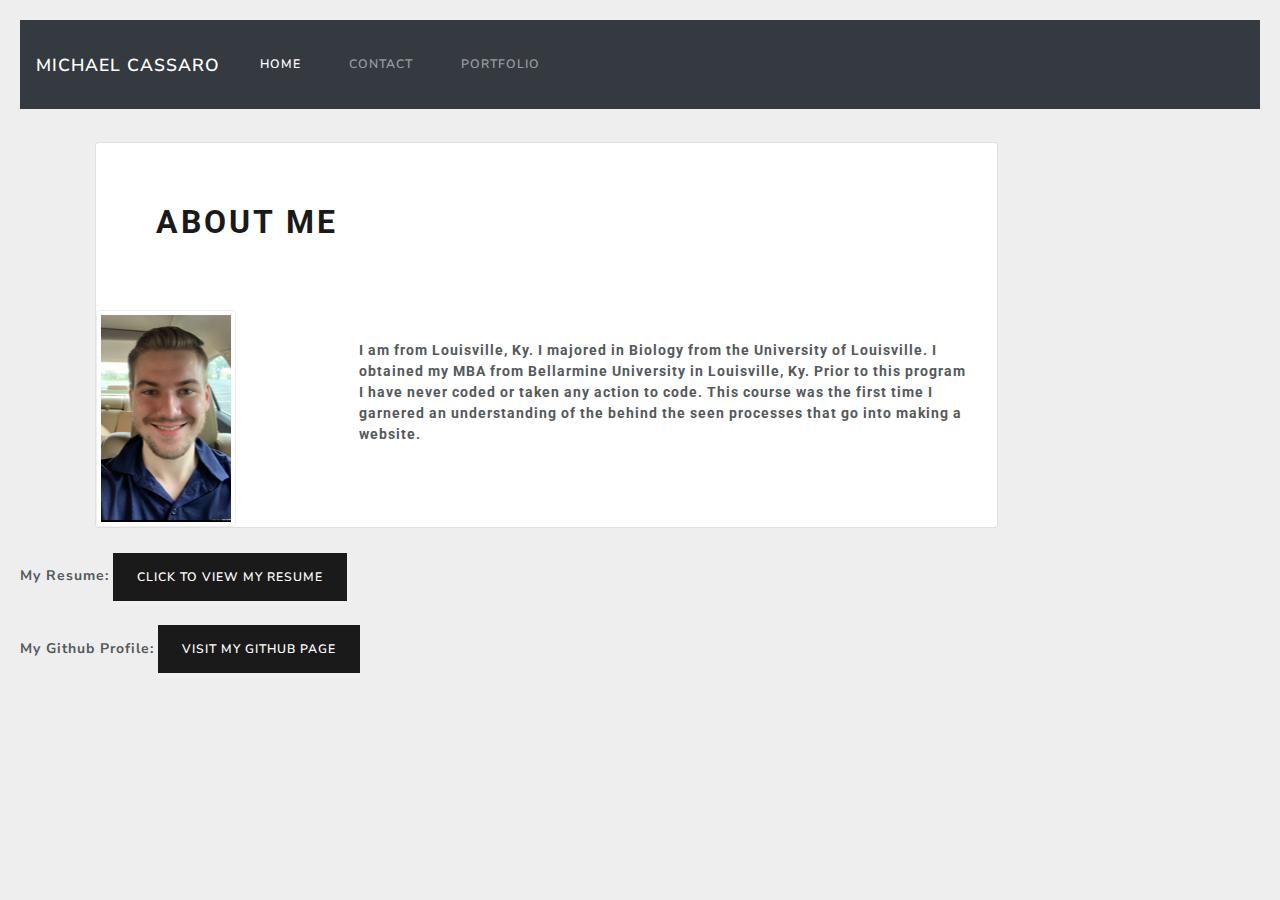
<file: index.html>
<!DOCTYPE html>
<html lang="en">
<head>
    <meta charset="UTF-8">
    <meta name="viewport" content="width=device-width, initial-scale=1.0">
    <title>Home Page</title>
    <link rel="stylesheet" href="reset.css">
    <link rel="stylesheet" href="https://stackpath.bootstrapcdn.com/bootstrap/4.4.1/css/bootstrap.min.css" integrity="sha384-Vkoo8x4CGsO3+Hhxv8T/Q5PaXtkKtu6ug5TOeNV6gBiFeWPGFN9MuhOf23Q9Ifjh" crossorigin="anonymous">
    <link rel="stylesheet" href="bootstrap.min.css">
    <link href="https://fonts.googleapis.com/css?family=Roboto&display=swap" rel="stylesheet">
    <link rel="stylesheet" href="style.css">


</head>
<body style="background-color: #eee;">

    <nav class="navbar navbar-expand-lg navbar-dark bg-dark">
        <a class="navbar-brand" href="#">Michael Cassaro</a>
        <button class="navbar-toggler" type="button" data-toggle="collapse" data-target="#navbarNav" aria-controls="navbarNav" aria-expanded="false" aria-label="Toggle navigation">
          <span class="navbar-toggler-icon"></span>
        </button>
        <div class="collapse navbar-collapse" id="navbarNav">
          <ul class="navbar-nav">
            <li class="nav-item active">
              <a class="nav-link" href="#">Home <span class="sr-only">(current)</span></a>
            </li>
            <li class="nav-item">
              <a link href="contact.html" alt="contact" class="nav-link" href="#">Contact</a>
            </li>
            <li class="nav-item">
              <a link href="portfolio.html" alt="portfolio" class="nav-link" href="#">Portfolio</a>
            </li>
            
            
          </ul>
        </div>
      </nav>
      <!--make div centerd in the middle of page-->
      <div class="container" >
        <div class="row">
          <div class="col-md-10">
            <div class="card mt-2">
              <div class="page-header">
              <!--Change the about me font to something better-->
                <h1>About Me</h1>
              </div>
              <div class="row">
                <div class="col-md-3">
                  <img src="picture of me.PNG" alt="Picture of Me" class="img-thumbnail">
                </div>
                <div class="col-md-9">
                  <p>
                    I am from Louisville, Ky. I majored in Biology from the University of Louisville. I obtained my MBA from Bellarmine University in Louisville, Ky. Prior to this program I have never coded or taken any action to code. This course was the first time I garnered an understanding of the behind the seen processes that go into making a website.
                  </p>
                  
                  
                </div>
              </div>
            </div>
          </div>
        </div>
      </div>

      <div>
        <label for="exampleFormControlInput1" style="font-weight: bold; margin: auto;">My Resume:</label>
        <a href="https://documentcloud.adobe.com/link/track?uri=urn%3Aaaid%3Ascds%3AUS%3Aacae761d-9ce9-4c7a-8419-066358db3834" style="margin: auto;" target="_blank" class="btn btn-primary">Click to view my Resume</a>
      </div>
      <div style="margin-top: 2%;">
        <label for="exampleFormControlInput1" style="font-weight: bold;">My Github Profile:</label>
        <a href="https://github.com/mdcassaro" target="_blank" class="btn btn-primary">Visit my Github Page</a>
      </div>
    <script src="https://code.jquery.com/jquery-3.4.1.slim.min.js" integrity="sha384-J6qa4849blE2+poT4WnyKhv5vZF5SrPo0iEjwBvKU7imGFAV0wwj1yYfoRSJoZ+n" crossorigin="anonymous"></script>
    <script src="https://cdn.jsdelivr.net/npm/popper.js@1.16.0/dist/umd/popper.min.js" integrity="sha384-Q6E9RHvbIyZFJoft+2mJbHaEWldlvI9IOYy5n3zV9zzTtmI3UksdQRVvoxMfooAo" crossorigin="anonymous"></script>
    <script src="https://stackpath.bootstrapcdn.com/bootstrap/4.4.1/js/bootstrap.min.js" integrity="sha384-wfSDF2E50Y2D1uUdj0O3uMBJnjuUD4Ih7YwaYd1iqfktj0Uod8GCExl3Og8ifwB6" crossorigin="anonymous"></script>
    
</body>
</html>
</file>
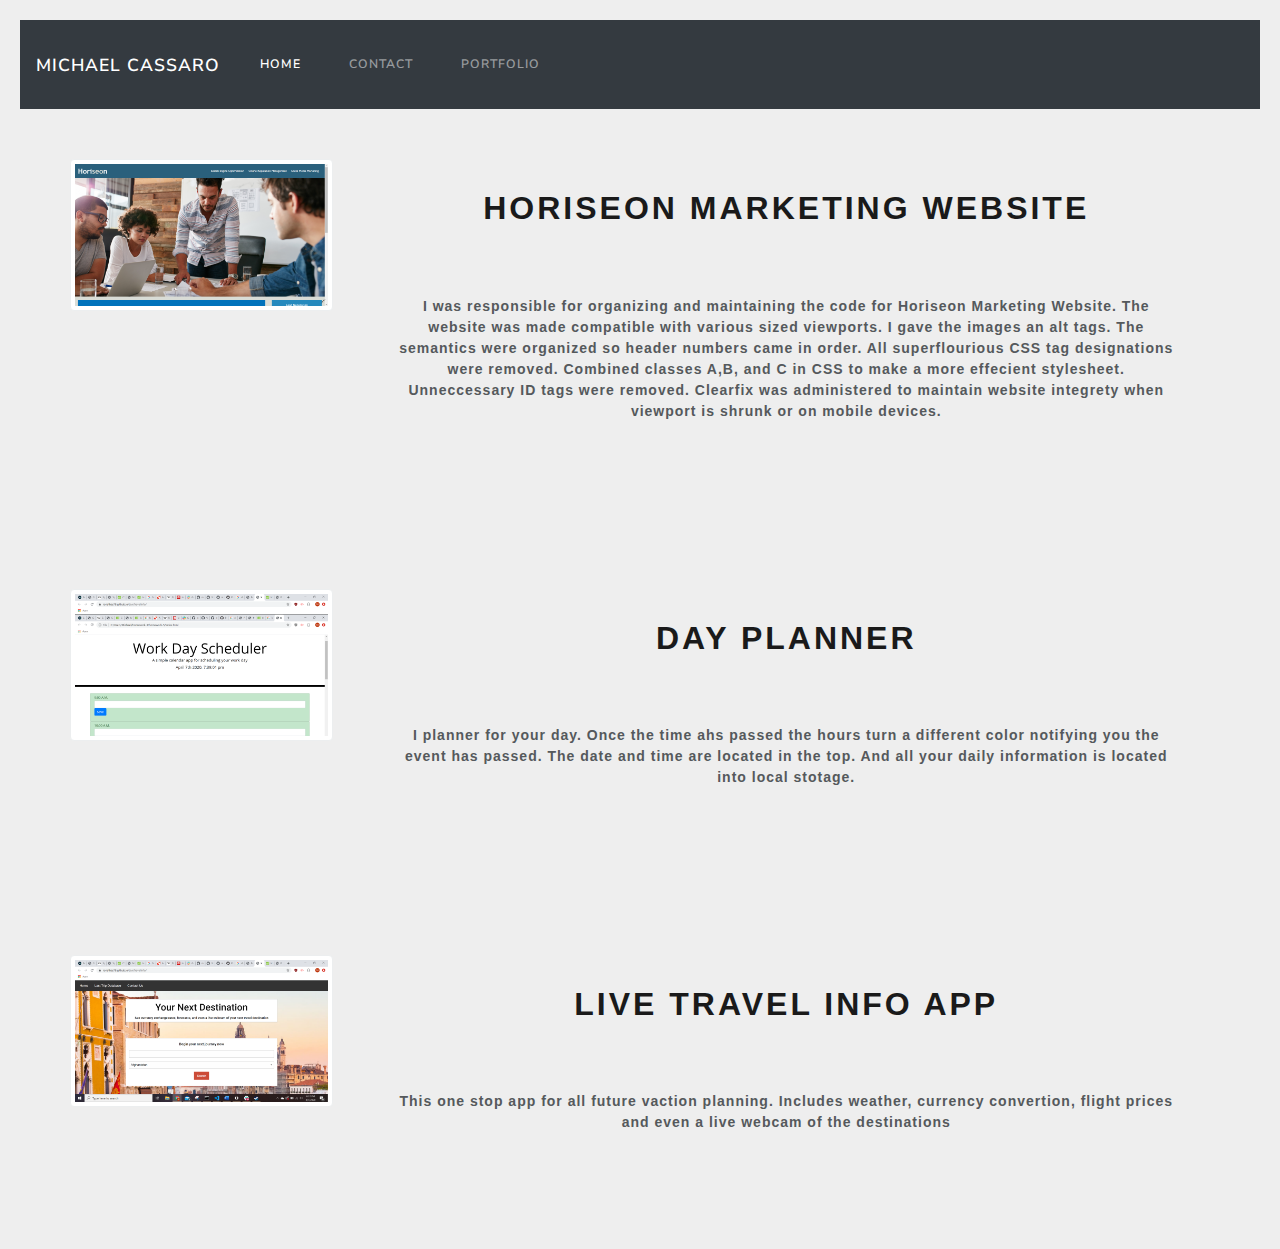
<file: portfolio.html>
<!DOCTYPE html>
<html lang="en">
<head>
    <meta charset="UTF-8">
    <meta name="viewport" content="width=device-width, initial-scale=1.0">
    <link rel="stylesheet" href="reset.css">
    <link rel="stylesheet" href="https://stackpath.bootstrapcdn.com/bootstrap/4.4.1/css/bootstrap.min.css" integrity="sha384-Vkoo8x4CGsO3+Hhxv8T/Q5PaXtkKtu6ug5TOeNV6gBiFeWPGFN9MuhOf23Q9Ifjh" crossorigin="anonymous">
    <link rel="stylesheet" href="bootstrap.min.css">
    <link rel="stylesheet" href="style.css">
    
    <title>Portfolio Page</title>
</head>
<body style="background-color: #eee;">
    <nav class="navbar navbar-expand-lg navbar-dark bg-dark">
        <a class="navbar-brand" href="#">Michael Cassaro</a>
        <button class="navbar-toggler" type="button" data-toggle="collapse" data-target="#navbarNav" aria-controls="navbarNav" aria-expanded="false" aria-label="Toggle navigation">
          <span class="navbar-toggler-icon"></span>
        </button>
        <div class="collapse navbar-collapse" id="navbarNav">
          <ul class="navbar-nav">
            <li class="nav-item active">
              <a link href="index.html" alt="home" class="nav-link" href="#">Home <span class="sr-only">(current)</span></a>
            </li>
            <li class="nav-item">
              <a link href="contact.html" alt="contact" class="nav-link" href="#">Contact</a>
            </li>
            <li class="nav-item">
              <a  class="nav-link" href="#">Portfolio</a>
            </li>
          </ul>
        </div>
      </nav>
      <div class="row" style="padding: 50px;">
        <div class="col-lg-3">
          <a href=" https://mdcassaro.github.io/codinghw1/">
            <img src="Untitled.png" alt="horiseon website" class="img img-thumbnail">
          </a>
          
        </div>
        <div class="col-lg-9">
          <div class="text-center">
            <h1>Horiseon Marketing Website</h1>
            <p>I was responsible for organizing and maintaining the code for Horiseon Marketing Website. The website was made compatible with various sized viewports. I gave the images an alt tags. The semantics were organized so header numbers came in order. All superflourious CSS tag designations were removed. Combined classes A,B, and C in CSS to make a more effecient stylesheet. Unneccessary ID tags were removed. Clearfix was administered to maintain website integrety when viewport is shrunk or on mobile devices.</p>
          </div>
        </div>

      </div>

      <!--add media and include col-sm-12 to nav bar in the iphone x px sizes-->
      <br>
      <div class="row" style="padding: 50px;">
        <div class="col-lg-3">
          <a href="https://mdcassaro.github.io/homework-5/">
            <img src="day planner.png" alt=" day planner" class="img img-thumbnail">
          </a>
        </div>
             
        <div class="col-lg-9">
          <div class="text-center">
            <h1>Day Planner</h1>
            <p>I planner for your day. Once the time ahs passed the hours turn a different color notifying you the event has passed. The date and time are located in the top. And all your daily information is located into local stotage.</p>
          </div>
        </div>
      </div>

      <br>
      <div class="row" style="padding: 50px;">
        <div class="col-lg-3">
          <a href="https://ionathas78.github.io/LiveTravelInfo/">
            <img src="travel app.png" alt="Travel App" class="img img-thumbnail">
          </a>
        </div>
        <div class="col-lg-9">
          <div class="text-center">
            <h1>Live Travel Info App</h1>
            <p>This one stop app for all future vaction planning. Includes weather, currency convertion, flight prices and even a live webcam of the destinations</p>
          </div>
        </div>
      </div>

     

      
 
    <script src="https://code.jquery.com/jquery-3.4.1.slim.min.js" integrity="sha384-J6qa4849blE2+poT4WnyKhv5vZF5SrPo0iEjwBvKU7imGFAV0wwj1yYfoRSJoZ+n" crossorigin="anonymous"></script>
    <script src="https://cdn.jsdelivr.net/npm/popper.js@1.16.0/dist/umd/popper.min.js" integrity="sha384-Q6E9RHvbIyZFJoft+2mJbHaEWldlvI9IOYy5n3zV9zzTtmI3UksdQRVvoxMfooAo" crossorigin="anonymous"></script>
    <script src="https://stackpath.bootstrapcdn.com/bootstrap/4.4.1/js/bootstrap.min.js" integrity="sha384-wfSDF2E50Y2D1uUdj0O3uMBJnjuUD4Ih7YwaYd1iqfktj0Uod8GCExl3Og8ifwB6" crossorigin="anonymous"></script> 
</body>
</html>
</file>
<file: style.css>
/*clean up the css*/

* {
    box-sizing: border-box;
  }

   
.container{
    padding: 25px;
}
.page-header{
    padding: 30px;
}

p, h1{
    font-family: 'Roboto', sans-serif;;
    font-weight: bold;
    padding: 30px;
}


@media screen and (max-width: 168px) {
  
    body {
      /* Box-model */
      width: 100%;
      padding: 20px;
    }    
}
  


/* // Small devices (landscape phones, 576px and up) */
@media (min-width: 576px) { 
    
    body {
        /* Box-model */
        width: 100%;
        padding: 20px;
      }
    
 }

/* // Medium devices (tablets, 768px and up) */
@media (min-width: 768px) {
    
    body {
        /* Box-model */
        width: 100%;
        padding: 20px;
      }
    
 }

/* // Large devices (desktops, 992px and up) */
@media (min-width: 992px) { 
    
    body {
        /* Box-model */
        width: 100%;
        padding: 20px;
      }
}
    
/* // Extra large devices (large desktops, 1200px and up) */
@media (min-width: 1200px) {
    
    body {
        /* Box-model */
        width: 100%;
        padding: 20px;
      }
    
}
</file>
